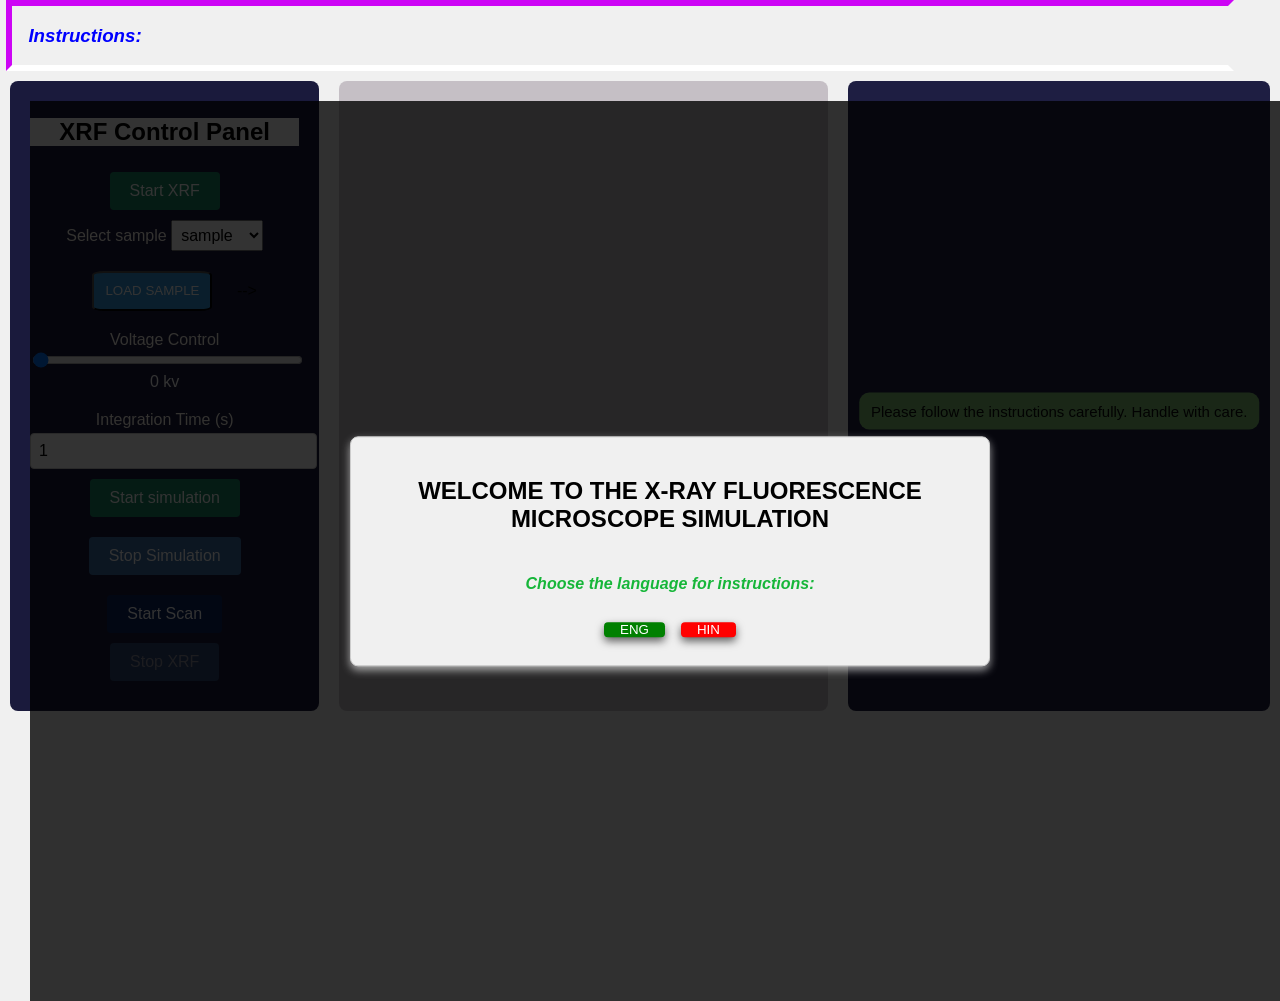
<file: simulation/index.html>
<!DOCTYPE html>
<html lang="en">
<head>
    <meta charset="UTF-8">
    <meta name="viewport" content="width=device-width, initial-scale=1.0">
    <link rel="stylesheet" href="css/main.css">
    <link rel="stylesheet" href="css/results.css">

    <title>XRF!</title>
</head>
<body>
    <!-- <div class="mg card fluid-container mb-2"> -->
        <div class="navbar">
        <!-- <div class="header-bar p-2"> -->
          <h3 class="Instruction" style="color: blue; font-style: italic; display: inline-block; margin-left: 1rem; ">Instructions:</h3>
          <div id="typer" style="display: inline-block; margin-left: 1rem; font-size: larger; font-weight: bold;" disabled></div>
        </div>
    </div>
    

    <div class="container">
        <div class="box control-box" id="box1">
            <div id="dialogue-box-parent" style="width: 100vw; height: 100vh; z-index: 999; position: absolute; background-color: rgba(0, 0, 0, 0.8); display: block;" disabled>
                <div class="dialogue-box">
                    <h2>WELCOME TO THE X-RAY FLUORESCENCE MICROSCOPE SIMULATION</h2>
                    <h4 style="color: #16b639; font-style: italic">Choose the language for instructions:</h4>
                    <div style="display: flex;">
                        <button onclick="englishVoice(this)" style="background-color: green;">ENG</button>
                        <button onclick="hindiVoice(this)" style="background-color: red;">HIN</button>
                    </div>
                </div>
            </div>

            <h1 class="panel-title">XRF Control Panel</h1>
            <button id="start-button" class="action-button start">Start XRF</button>
            <!-- <p id="status" class="status-text">Status: Idle</p> -->

            <div class="sample-container">
                <label for="sample" style="color: floralwhite; margin-bottom: 10px;">Select sample</label>
                <select id="sample"> 
                   <option value="sample">sample</option>
                   <option value="Metal">Metal</option>
                   <option value="Alloy">Alloy</option>
                   <option value="Ceramic">Ceramic</option>
                </select>
     
            </div>

    <button id="sampleload" class="action-button-sampleload" style="background-color: #3498db; color: #fff; width: 120px; height: 40px; margin: 20px; border-radius: 10%;">LOAD SAMPLE</button> -->
    <!-- ... (your existing HTML code) ... -->



<div class="voltage-slider-container"> 

   


    <label for="voltage-slider" style="color: floralwhite; margin-bottom: 5px;">Voltage Control</label>
    <input type="range" id="voltage-slider" min="0" max="50" value="0" class="colorful-slider" style="background-color: floralwhite;">
    <span id="voltage-value" class="slider-value">0 kv</span>
</div>
            
            <div class="configuration"style="margin-top: 20px;"> 
               
                
               
                <label for="integration-time" style="color:floralwhite">Integration Time (s)</label>
<input type="number" id="integration-time" min="1" max="5" step="1" value="1">


                
                
            </div>
             <div class="simulation">  
                
                <button id="simulate-start" class="action-button simulate-start">Start simulation</button>
                <button id="simulate-stop" class="action-button simulate-stop">Stop Simulation</button>

                <button id="start-scan-button" class="action-button start-scan" style="background-color: rgba(3, 39, 112, 0.702); color: white; display: block; margin: 10px auto;">Start Scan</button>
                <button id="stop-button" class="action-button stop" style="display: block; margin: 10px auto; opacity: 0.5; cursor: not-allowed;" disabled>Stop XRF</button>
             </div> 
            



                
             
            
        </div>  
        
        <div class="box" id="box2">
             
        
                <video controls width="100%" height="100%">
                    <source src="./VID_20240102122732.mp4" type="video/mp4">
                    Your browser does not support the video tag.
                </video>
        </div>
        
 <div class="box" id="box3">
            <div id="xrf-image-container" style="display: none; position: relative;">
                <!-- <img src="xrf graph.png"> -->
                <img id="xrf-image" src="images/Graph.png" alt="XRF Diagram" style="width: 100%; display: block;">
                <div id="peak-markers" style="position: absolute; top: 0; left: 0; width: 100%; height: 100%; pointer-events: none;"></div>
            </div>
            <div style="margin-top: 60px; text-align: center; position: relative; z-index: 10;"> 
                <button id="view-results-button" class="action-button" style="display: none;  margin-top: 25px; background-color: #27ae60; color: white; padding: 10px 20px; border-radius: 5px; font-weight: bold; cursor: pointer;" onclick="document.getElementById('results-page-wrapper').style.display='block'">View Conclusion & Results</button>
            </div>
        </div>
        
    <div id="results-page-wrapper">
        <div class="results-container">
            <button class="back-button" onclick="document.getElementById('results-page-wrapper').style.display='none'">&larr; Back to Simulator</button>

            <h2>Simulation is fine, but what to do after the process has stopped? How is the chemical composition determined from this outcome?</h2>
            
            <p><strong>Instrumentation parameters</strong></p>
            <ul>
                <li>X-axis: 2-theta (degree): The diffraction angle of the analyzing crystal</li>
                <li>Y-axis: Intensity (kcps): kilo-counts per second</li>
                <li>Crystal used: LiF1 (Lithium Fluoride): standard crystal for medium-to-heavy elements</li>
            </ul>
            
            <p>In XRF, each element's fluorescent X-rays are diffracted at a specific 2-theta angle by the analyzing crystal (Bragg's Law), separating them physically before detection.</p>
            
            <p><strong>Step 1:</strong> Apply Bragg's Law to Understand Peak Positions</p>
            <p class="formula">n&lambda; = 2&theta;</p>
            
            <table>
                <tr>
                    <th>Parameter</th>
                    <th>Value for LiF1</th>
                </tr>
                <tr>
                    <td>Crystal</td>
                    <td>LiF1</td>
                </tr>
                <tr>
                    <td>D-spacing (2d for 200)</td>
                    <td>4.028 &Aring;</td>
                </tr>
                <tr>
                    <td>Detectable range (2-theta)</td>
                    <td>~15&deg; to 90&deg;</td>
                </tr>
            </table>
            
            <p>Each peak position (2-theta) corresponds to a unique wavelength corresponding to unique element</p>
            
            <p><strong>Step 2:</strong> From the spectrum, label all unique peaks</p>
            <p>In given example the following peaks are clearly labeled:</p>
            
            <table>
                <tr>
                    <th>2-Theta</th>
                    <th>Peak Label</th>
                    <th>Element</th>
                </tr>
                <tr><td>~15&ndash;16&deg;</td><td>Rh-KA-Compton, Rh-KB-Compton</td><td>Rhodium</td></tr>
                <tr><td>~22&deg;</td><td>Zr-KA, Sr-KB1</td><td>Zirconium, Strontium</td></tr>
                <tr><td>~25&deg;</td><td>Sr-KA</td><td>Strontium</td></tr>
                <tr><td>~51&deg;</td><td>Fe-KB1</td><td>Iron</td></tr>
                <tr><td>~57&deg;</td><td>Fe-KA</td><td>Iron</td></tr>
                <tr><td>~58&deg;</td><td>Mn-KB1</td><td>Manganese</td></tr>
                <tr><td>~62&ndash;63&deg;</td><td>Mn-KA, Cr-KB1</td><td>Manganese, Chromium</td></tr>
                <tr><td>~69&deg;</td><td>Cr-KA</td><td>Chromium</td></tr>
                <tr><td>~76&deg;</td><td>Ti-KB1</td><td>Titanium</td></tr>
                <tr><td>~85&deg;</td><td>Ti-KA</td><td>Titanium</td></tr>
            </table>
            
            <p><strong>Step 3:</strong> Remove the instrument artifact peaks (NOT from sample)</p>
            <table>
                <tr>
                    <th>Peak</th>
                    <th>Reason to Exclude</th>
                </tr>
                <tr>
                    <td>Rh-KB1</td>
                    <td>From the Rhodium X-ray tube anode</td>
                </tr>
                <tr>
                    <td>Rh-KA-Compton / Rh-KB-Compton</td>
                    <td>Compton scattering of Rh tube radiation off sample</td>
                </tr>
            </table>
            
            <p><strong>Step 4:</strong> The quantification of elements</p>
            <p>The relative peak intensity of elements determined in step 3 provide the amount of respective elements present in the sample.</p>
            <p>In given example the following intensity of peaks observed</p>
            
            <table class="center-table">
                <tr>
                    <th>Element</th>
                    <th>Peak Intensity<br>(kcps)</th>
                    <th>Relative Abundance</th>
                </tr>
                <tr><td>Fe</td><td>~1050 kcps</td><td>Major element</td></tr>
                <tr><td>Mn</td><td>~200 kcps</td><td>Minor element</td></tr>
                <tr><td>Cr</td><td>~300 kcps</td><td>Minor element</td></tr>
                <tr><td>Ti</td><td>~100 kcps</td><td>Trace/minor</td></tr>
                <tr><td>Zr, Sr</td><td>&lt;100 kcps</td><td>Trace elements</td></tr>
            </table>
            
            <p><strong>There are four samples: metal, alloy, ceramic, polymer and composite &ndash; the plot is the same for all four? Also, it would be nice for the users to know the composition of the sample rather than pattern only.</strong></p>
            <p>The elemental composition of the sample (metal, alloy, ceramic and composite) can be determined as discussed above from step 1 to 4.</p>
            
            <ul>
                <li style="margin-bottom: 10px;">For <strong>pure Metals</strong>, XRF provides the single-element dominant spectrum</li>
                <li style="margin-bottom: 10px;"><strong>Alloys</strong> show multi-element spectra in characteristic ratios.</li>
                <li style="margin-bottom: 10px;"><strong>Ceramics</strong> are identified by their metal oxide signatures<br>
                    e.g.<br>
                    Alumina (Al<sub>2</sub>O<sub>3</sub>) &rarr; strong Al signal<br>
                    Zirconia (ZrO<sub>2</sub>) &rarr; strong Zr signal<br>
                    <br>
                    However, XRF cannot directly detect oxygen, so structural/bonding information is inferred, not directly measured.
                </li>
                <li style="margin-bottom: 10px;">For <strong>polymers</strong>, XRF provides weakest signal as polymers are composed mainly of C, H, O, N, light elements that XRF struggles to detect reliably</li>
            </ul>
        </div>
    </div>

    <script src="js/main.js"></script>
<script src="../assets/js/iframeResize.js"></script>
        
        </body>
</html>
</file>
<file: simulation/css/main.css>
body {
    font-family: Arial, sans-serif;
    background-color: #f0f0f0;
    margin: 0;
    padding: 0;
}

.container {
    display: flex;
    justify-content: space-around;
    width: 100%;
    flex-wrap: wrap;
    
    
}
#box1{
    flex:1.2;
    background-color: rgb(26, 26,
     60)
   ;
}
#box2{
    flex:2.5;
   
  
}
#box3{
    flex:1.7;
    background-color: rgb(30, 30, 66);
    
   
}
    
.box {
    flex: 1.5;
    padding: 20px;
    margin: 10px;
    background-color: #0c1044b5; /* Green color for the control panel */
    border-radius: 8px;
    text-align: center;
    max-width: 100%;
    width: 100%;
    /* color: #FFFFFF; */
    

   
}

.control-box {
    background-color:#0c1044c2; /* Green color for the control panel */
    align-items: center;
    justify-content: center;
}

h1 {
    font-size: 24px;
    background-color:#FFFFFF;
}

.action-button {
    padding: 10px 20px;
    font-size: 16px;
    margin: 10px;
    cursor: pointer;
    border: none;
    border-radius: 4px;
    transition: background-color 0.3s ease;
}

.start {
    background-color: #1dd1809d;
    color: #fff;
}

.stop {
    background-color:#3e73abf5;
    color: #fff;
}
.sampleload {
  
    background-color: #1dd1809d;
    color: #fff;  
}
.status-text {
    font-size: 18px;
    color: 
    
    #FFFFFF;
}

.simulation-title {
    font-size: 20px;
    color:#FFFFFF;
}

.simulate-start {
    background-color: #1dd1809d;
    color: #fff;
}

.simulate-stop {
    background-color:#3e73abf5;
    color: #fff;
}
.open-door, .close-door {
    background-color: #FF5733;
    color: #fff;
}

.data-title {
    font-size: 20px;
    color: #FFFFFF;
}

.data-container {
    font-size: 16px;
    color:#FFFFFF;
}
 
.config-title {
    font-size: 20px;
    color:#FFFFFF;
} 

.configuration select,
.configuration input[type="number"] { 
    width: 100%;
    padding: 8px;
    margin-top: 4px;
    border: 1px solid #ccc;
    border-radius: 4px;
    font-size: 16px;
   
   
} 

.configuration select {
    background-color: #fff;


}




.dialogue-box{
    /* width: 60%;
    height: 30%; */
    border-radius: 8px;
    position: absolute;
    background: white;
    box-shadow: 0 4px 8px 0 rgba(255, 255, 255, 0.606);
    transition: 0.3s;
    top: 50%;
    left: 50%;
    transform: translate(-50%, -50%);
    /* z-index: 9999; */
    background-color: #f0f0f0;
    padding: 20px;
    border: 1px solid #ccc;
    display: flex;
    flex-direction: column;
    justify-content: center;
    align-items: center;
    text-align: center;
  }
  
  .dialogue-box button {
    padding: 0rem 1rem;
    margin: 0.5rem;
    border-radius: 4px;
    box-shadow: 0 4px 8px 0 rgba(0, 0, 0, 0.606);
    border-style: none;
    /* background-color: green; */
    color: white;
  }
  #xrf-image-container {
    display: flex;
    justify-content: center;
    align-items: center;
}


#xrf-image-container img {
    width: 400px; /* Fixed width */
    height: 250px; /* Fixed height */
}
#box3 {
    position: relative;
}

#box3 p {
    position: absolute;
    top: 50%;
    left: 50%;
    transform: translate(-50%, -50%);
    background-color: rgba(153, 239, 129, 0.8);
    color: rgb(8, 8, 8);
    padding: 10px;
    border-radius: 10px;
    font-size: 15px;
    text-align: center;
    width: 90%;
}

     
#box2 {
    flex: 2;
    background-color: #c0bac0e2; /* Replace with the desired color code */
}



 


/* Add more styles for other elements as needed */

@media only screen and (min-width: 600px) {
    .box {
        flex: 1.5;
    }
}

@media only screen and (min-width: 900px) {
    .box {
        flex: 2;
    }
}






        /* Additional CSS styles for the Save Diagram button */
        #save-diagram-button {
            background-color: #4a8864; /* Blue accent color */
            color: white;
            padding: 10px 20px;
            border: none;
            border-radius: 5px;
            text-align: center;
            text-decoration: none;
            display: inline-block;
            font-size: 16px;
            margin: 4px 2px;
            cursor: pointer;
            transition-duration: 0.4s;
        }

        #save-diagram-button:hover {
            background-color: rgb(47, 41, 128) /* Darker shade of blue on hover */
        }
  

        .navbar {
            display: flex;
            align-items: center;
            width: 95vw;
            border-left: 6px solid rgb(205, 5, 245);
            border-top: 6px solid rgb(205, 5, 245);
            border-bottom: 6px solid white ;
            border-right: 6px solid #f0f0f0;
            margin-left: 0.5vw;
          }


          

label[for="sample"] {
    color: floralwhite;
    margin-bottom: 10px;
}


/* Style the select element */
#sample {
    font-size: 16px; /* Adjust the font size as needed for the options */
    padding: 5px; /* Adjust the padding as needed */
}



/* Style the voltage slider container */
.voltage-slider-container {
    margin-bottom: 20px;
}

/* Style the colorful slider */
.colorful-slider {
    width: 100%;
    background:  violet;
    border: 1px solid #ddd;
    border-radius: 5px;
    outline: none;
   
}

.colorful-slider::-webkit-slider-thumb {
  
    width: 20px;
    height: 20px;
    background-color: rgb(41, 168, 24);
    border-radius: 50%;
    cursor: pointer;
}
/* Style the slider value */
.slider-value {
    
    color: white; /* Set the text color to white */
}
#box2 {
    width: 100%;
   
}
@media (max-width: 768px) {
    .container {
      display: flex;
      flex-direction: column;
      /* Stack boxes vertically */
    }
  
    .box {
      flex: none;
      width: 100%;
    }
  
    .first-box {
      flex: none;
      width: fit-content;
      max-width: none;
      align-items: flex-start;
      /* Align divs to the left */
    }
  
    .inner-div {
      max-width: none;
      /* Remove maximum width */
    }
  }
</file>
<file: simulation/css/results.css>
#results-page-wrapper {
    font-family: Arial, sans-serif;
    line-height: 1.6;
    color: #333;
    background-color: #f4f7f6;
    padding: 20px;
    position: fixed;
    top: 0;
    left: 0;
    width: 100vw;
    height: 100vh;
    z-index: 2000;
    overflow-y: auto;
    box-sizing: border-box;
    display: none;
}
#results-page-wrapper .results-container {
    max-width: 900px;
    margin: 0 auto;
    background: #fff;
    padding: 40px;
    border-radius: 8px;
    box-shadow: 0 4px 10px rgba(0,0,0,0.1);
}
#results-page-wrapper h2 {
    font-size: 24px;
    color: #2c3e50;
    margin-top: 0;
    border-bottom: 2px solid #3498db;
    padding-bottom: 10px;
}
#results-page-wrapper table {
    width: 100%;
    border-collapse: collapse;
    margin-bottom: 30px;
    margin-top: 10px;
}
#results-page-wrapper th, #results-page-wrapper td {
    padding: 10px;
    text-align: left;
}
#results-page-wrapper th {
    border-top: 2px solid #000;
    border-bottom: 1px solid #000;
    background-color: #f9f9f9;
}
#results-page-wrapper td {
    border-bottom: 1px solid #eee;
}
#results-page-wrapper tr:last-child td {
    border-bottom: 2px solid #000;
}
#results-page-wrapper .center-table th, #results-page-wrapper .center-table td {
    text-align: center;
}
#results-page-wrapper .center-table td:last-child, #results-page-wrapper .center-table th:last-child {
    text-align: left;
}
#results-page-wrapper .back-button {
    display: inline-block;
    margin-bottom: 20px;
    padding: 10px 20px;
    background-color: #3498db;
    color: white;
    text-decoration: none;
    border-radius: 5px;
    font-weight: bold;
    cursor: pointer;
    border: none;
}
#results-page-wrapper .back-button:hover {
    background-color: #2980b9;
}
#results-page-wrapper .formula {
    text-align: center;
    font-style: italic;
    font-size: 20px;
    margin: 20px 0;
    font-weight: bold;
}
</file>
<file: experiment/simulation/css/main.css>
body {
    font-family: Arial, sans-serif;
    background-color: #f0f0f0;
    margin: 0;
    padding: 0;
}

.container {
    display: flex;
    justify-content: space-around;
    width: 100%;
    flex-wrap: wrap;
    
    
}
#box1{
    flex:1.2;
    background-color: rgb(26, 26,
     60)
   ;
}
#box2{
    flex:2.5;
   
  
}
#box3{
    flex:1.7;
    background-color: rgb(30, 30, 66);
    
   
}
    
.box {
    flex: 1.5;
    padding: 20px;
    margin: 10px;
    background-color: #0c1044b5; /* Green color for the control panel */
    border-radius: 8px;
    text-align: center;
    max-width: 100%;
    width: 100%;
    /* color: #FFFFFF; */
    

   
}

.control-box {
    background-color:#0c1044c2; /* Green color for the control panel */
    align-items: center;
    justify-content: center;
}

h1 {
    font-size: 24px;
    background-color:#FFFFFF;
}

.action-button {
    padding: 10px 20px;
    font-size: 16px;
    margin: 10px;
    cursor: pointer;
    border: none;
    border-radius: 4px;
    transition: background-color 0.3s ease;
}

.start {
    background-color: #1dd1809d;
    color: #fff;
}

.stop {
    background-color:#3e73abf5;
    color: #fff;
}
.sampleload {
  
    background-color: #1dd1809d;
    color: #fff;  
}
.status-text {
    font-size: 18px;
    color: 
    
    #FFFFFF;
}

.simulation-title {
    font-size: 20px;
    color:#FFFFFF;
}

.simulate-start {
    background-color: #1dd1809d;
    color: #fff;
}

.simulate-stop {
    background-color:#3e73abf5;
    color: #fff;
}
.open-door, .close-door {
    background-color: #FF5733;
    color: #fff;
}

.data-title {
    font-size: 20px;
    color: #FFFFFF;
}

.data-container {
    font-size: 16px;
    color:#FFFFFF;
}
 
.config-title {
    font-size: 20px;
    color:#FFFFFF;
} 

.configuration select,
.configuration input[type="number"] { 
    width: 100%;
    padding: 8px;
    margin-top: 4px;
    border: 1px solid #ccc;
    border-radius: 4px;
    font-size: 16px;
   
   
} 

.configuration select {
    background-color: #fff;


}




.dialogue-box{
    /* width: 60%;
    height: 30%; */
    border-radius: 8px;
    position: absolute;
    background: white;
    box-shadow: 0 4px 8px 0 rgba(255, 255, 255, 0.606);
    transition: 0.3s;
    top: 50%;
    left: 50%;
    transform: translate(-50%, -50%);
    /* z-index: 9999; */
    background-color: #f0f0f0;
    padding: 20px;
    border: 1px solid #ccc;
    display: flex;
    flex-direction: column;
    justify-content: center;
    align-items: center;
    text-align: center;
  }
  
  .dialogue-box button {
    padding: 0rem 1rem;
    margin: 0.5rem;
    border-radius: 4px;
    box-shadow: 0 4px 8px 0 rgba(0, 0, 0, 0.606);
    border-style: none;
    /* background-color: green; */
    color: white;
  }
  #xrf-image-container {
    display: flex;
    justify-content: center;
    align-items: center;
}


#xrf-image-container img {
    width: 400px; /* Fixed width */
    height: 250px; /* Fixed height */
}
#box3 {
    position: relative;
}

#box3 p {
    position: absolute;
    top: 50%;
    left: 50%;
    transform: translate(-50%, -50%);
    background-color: rgba(153, 239, 129, 0.8);
    color: rgb(8, 8, 8);
    padding: 10px;
    border-radius: 10px;
    font-size: 15px;
    text-align: center;
    width: 90%;
}

     
#box2 {
    flex: 2;
    background-color: #c0bac0e2; /* Replace with the desired color code */
}



 


/* Add more styles for other elements as needed */

@media only screen and (min-width: 600px) {
    .box {
        flex: 1.5;
    }
}

@media only screen and (min-width: 900px) {
    .box {
        flex: 2;
    }
}






        /* Additional CSS styles for the Save Diagram button */
        #save-diagram-button {
            background-color: #4a8864; /* Blue accent color */
            color: white;
            padding: 10px 20px;
            border: none;
            border-radius: 5px;
            text-align: center;
            text-decoration: none;
            display: inline-block;
            font-size: 16px;
            margin: 4px 2px;
            cursor: pointer;
            transition-duration: 0.4s;
        }

        #save-diagram-button:hover {
            background-color: rgb(47, 41, 128) /* Darker shade of blue on hover */
        }
  

        .navbar {
            display: flex;
            align-items: center;
            width: 95vw;
            border-left: 6px solid rgb(205, 5, 245);
            border-top: 6px solid rgb(205, 5, 245);
            border-bottom: 6px solid white ;
            border-right: 6px solid #f0f0f0;
            margin-left: 0.5vw;
          }


          

label[for="sample"] {
    color: floralwhite;
    margin-bottom: 10px;
}


/* Style the select element */
#sample {
    font-size: 16px; /* Adjust the font size as needed for the options */
    padding: 5px; /* Adjust the padding as needed */
}



/* Style the voltage slider container */
.voltage-slider-container {
    margin-bottom: 20px;
}

/* Style the colorful slider */
.colorful-slider {
    width: 100%;
    background:  violet;
    border: 1px solid #ddd;
    border-radius: 5px;
    outline: none;
   
}

.colorful-slider::-webkit-slider-thumb {
  
    width: 20px;
    height: 20px;
    background-color: rgb(41, 168, 24);
    border-radius: 50%;
    cursor: pointer;
}
/* Style the slider value */
.slider-value {
    
    color: white; /* Set the text color to white */
}
#box2 {
    width: 100%;
   
}
@media (max-width: 768px) {
    .container {
      display: flex;
      flex-direction: column;
      /* Stack boxes vertically */
    }
  
    .box {
      flex: none;
      width: 100%;
    }
  
    .first-box {
      flex: none;
      width: fit-content;
      max-width: none;
      align-items: flex-start;
      /* Align divs to the left */
    }
  
    .inner-div {
      max-width: none;
      /* Remove maximum width */
    }
  }
</file>
<file: experiment/simulation/css/results.css>
#results-page-wrapper {
    font-family: Arial, sans-serif;
    line-height: 1.6;
    color: #333;
    background-color: #f4f7f6;
    padding: 20px;
    position: fixed;
    top: 0;
    left: 0;
    width: 100vw;
    height: 100vh;
    z-index: 2000;
    overflow-y: auto;
    box-sizing: border-box;
    display: none;
}
#results-page-wrapper .results-container {
    max-width: 900px;
    margin: 0 auto;
    background: #fff;
    padding: 40px;
    border-radius: 8px;
    box-shadow: 0 4px 10px rgba(0,0,0,0.1);
}
#results-page-wrapper h2 {
    font-size: 24px;
    color: #2c3e50;
    margin-top: 0;
    border-bottom: 2px solid #3498db;
    padding-bottom: 10px;
}
#results-page-wrapper table {
    width: 100%;
    border-collapse: collapse;
    margin-bottom: 30px;
    margin-top: 10px;
}
#results-page-wrapper th, #results-page-wrapper td {
    padding: 10px;
    text-align: left;
}
#results-page-wrapper th {
    border-top: 2px solid #000;
    border-bottom: 1px solid #000;
    background-color: #f9f9f9;
}
#results-page-wrapper td {
    border-bottom: 1px solid #eee;
}
#results-page-wrapper tr:last-child td {
    border-bottom: 2px solid #000;
}
#results-page-wrapper .center-table th, #results-page-wrapper .center-table td {
    text-align: center;
}
#results-page-wrapper .center-table td:last-child, #results-page-wrapper .center-table th:last-child {
    text-align: left;
}
#results-page-wrapper .back-button {
    display: inline-block;
    margin-bottom: 20px;
    padding: 10px 20px;
    background-color: #3498db;
    color: white;
    text-decoration: none;
    border-radius: 5px;
    font-weight: bold;
    cursor: pointer;
    border: none;
}
#results-page-wrapper .back-button:hover {
    background-color: #2980b9;
}
#results-page-wrapper .formula {
    text-align: center;
    font-style: italic;
    font-size: 20px;
    margin: 20px 0;
    font-weight: bold;
}
</file>
